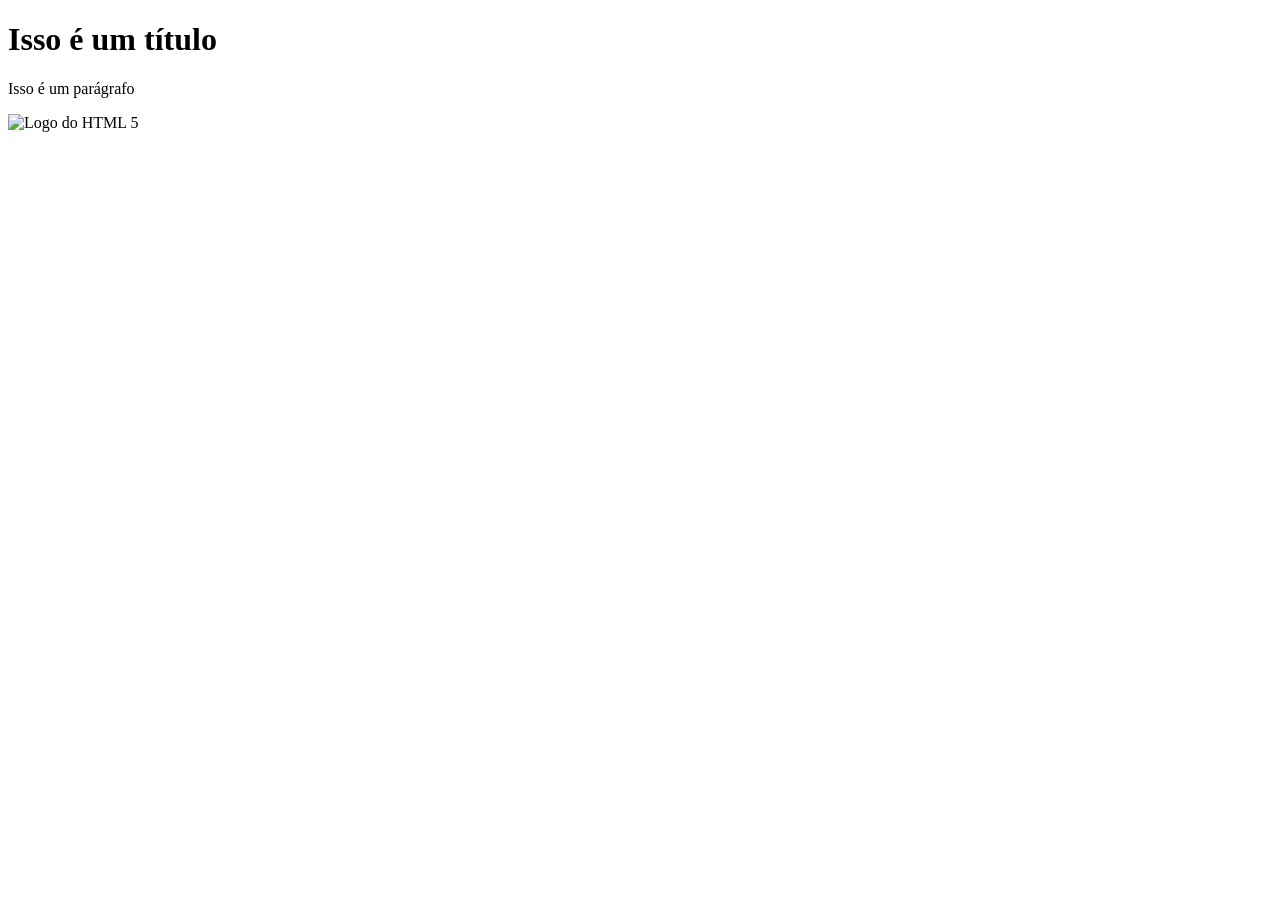
<file: indexx.html>
<!DOCTYPE html>
<html>
    <head>
        <title>Wakanda in Aracoara</title>
    </head>
    <body>
        <h1>Isso é um título</h1>
        <p>Isso é um parágrafo</p>
        <img scr="html.png" alt="Logo do HTML 5">
    </body>
</html>
</file>
